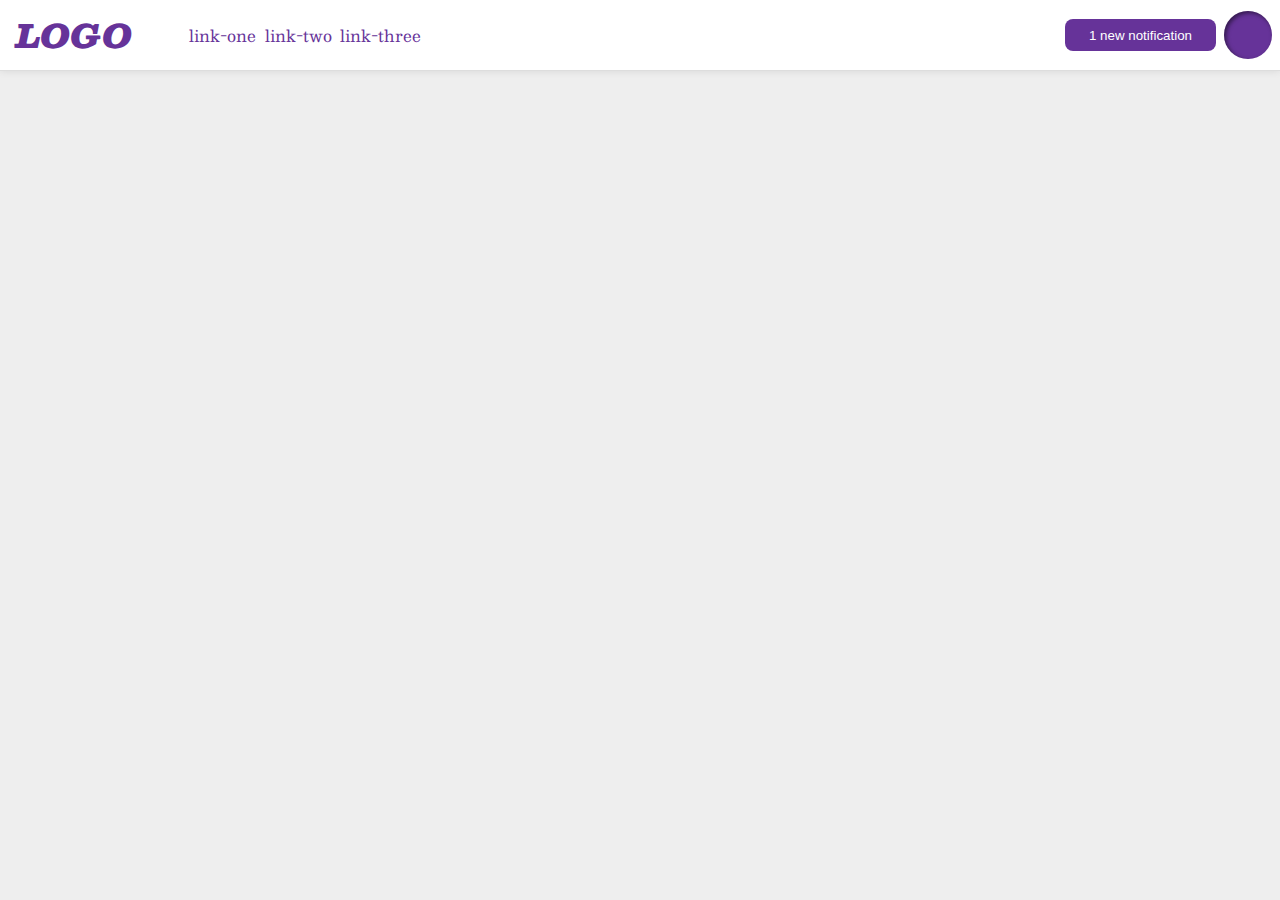
<file: flex/03-flex-header-2/index.html>
<!DOCTYPE html>
<html lang="en">
  <head>
    <meta charset="UTF-8">
    <meta http-equiv="X-UA-Compatible" content="IE=edge">
    <meta name="viewport" content="width=device-width, initial-scale=1.0">
    <title>Flex Header 2</title>
    <link rel="stylesheet" href="style.css">
  </head>
  <body>
    <div class="header">
      <div class="logo">
        LOGO
      </div>
      <ul class="links">
        <li><a href="google.com">link-one</a></li>
        <li><a href="google.com">link-two</a></li>
        <li><a href="google.com">link-three</a></li>
      </ul>
      <div class="icons">
        <button class="notifications">
          1 new notification
        </button>
        <div class="profile-image"></div>
      </div>
    </div>
  </body>
</html>
</file>
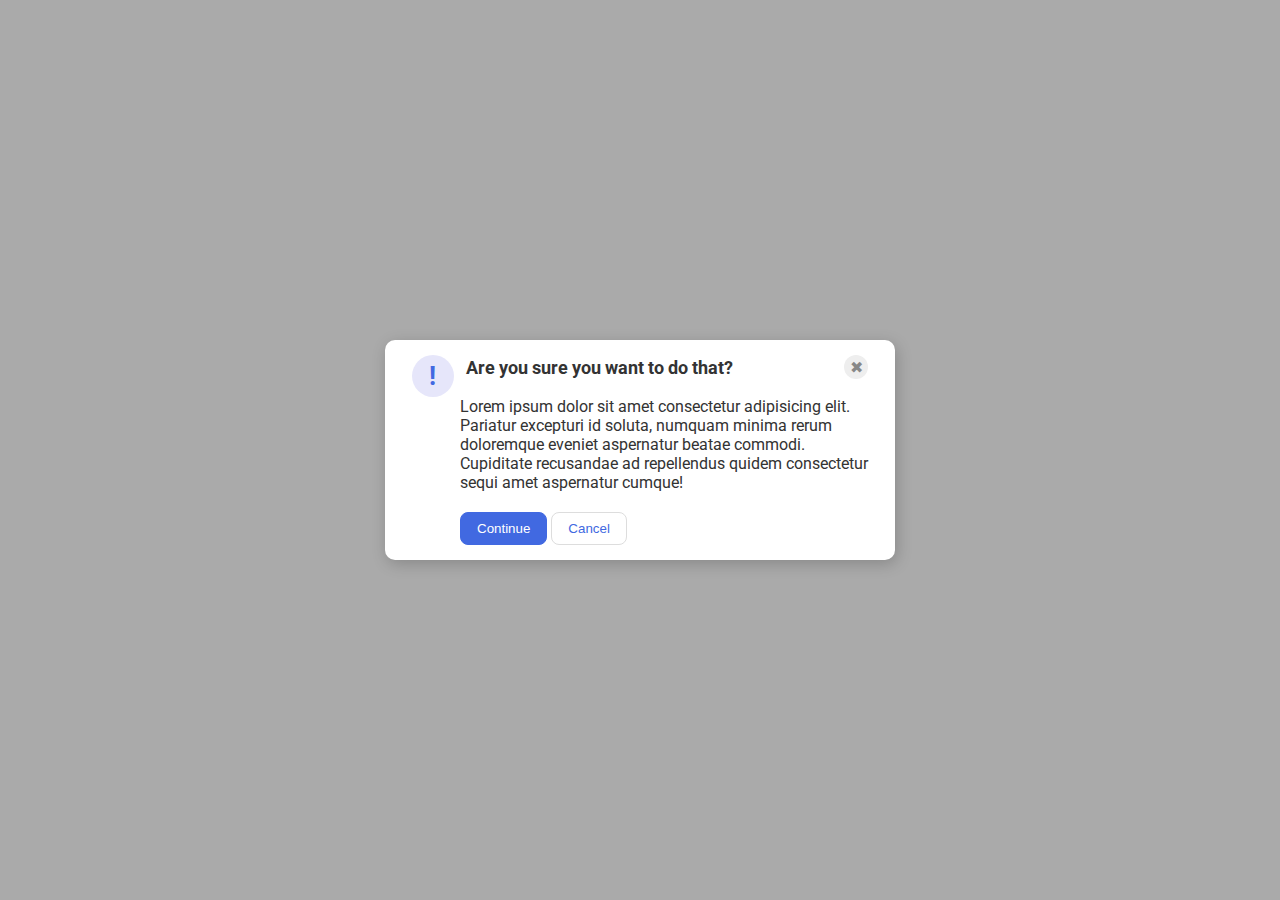
<file: flex/05-flex-modal/index.html>
<!DOCTYPE html>
<html lang="en">
  <head>
    <meta charset="UTF-8">
    <meta http-equiv="X-UA-Compatible" content="IE=edge">
    <meta name="viewport" content="width=device-width, initial-scale=1.0">
    <link rel="stylesheet" href="style.css">
    <title>Modal</title>
  </head>
  <body>
    <div class="modal">
      <div class="top">
        <div class="icon">!</div>
        <div class="header">Are you sure you want to do that?</div>
        <div class="close-button">✖</div>
      </div>
      <div class="bottom">
        <div class="text">Lorem ipsum dolor sit amet consectetur adipisicing elit. Pariatur excepturi id soluta, numquam minima rerum doloremque eveniet aspernatur beatae commodi. Cupiditate recusandae ad repellendus quidem consectetur sequi amet aspernatur cumque!</div>
        <button class="continue">Continue</button>
        <button class="cancel">Cancel</button>
      </div>
    </div>
  </body>
</html>
</file>
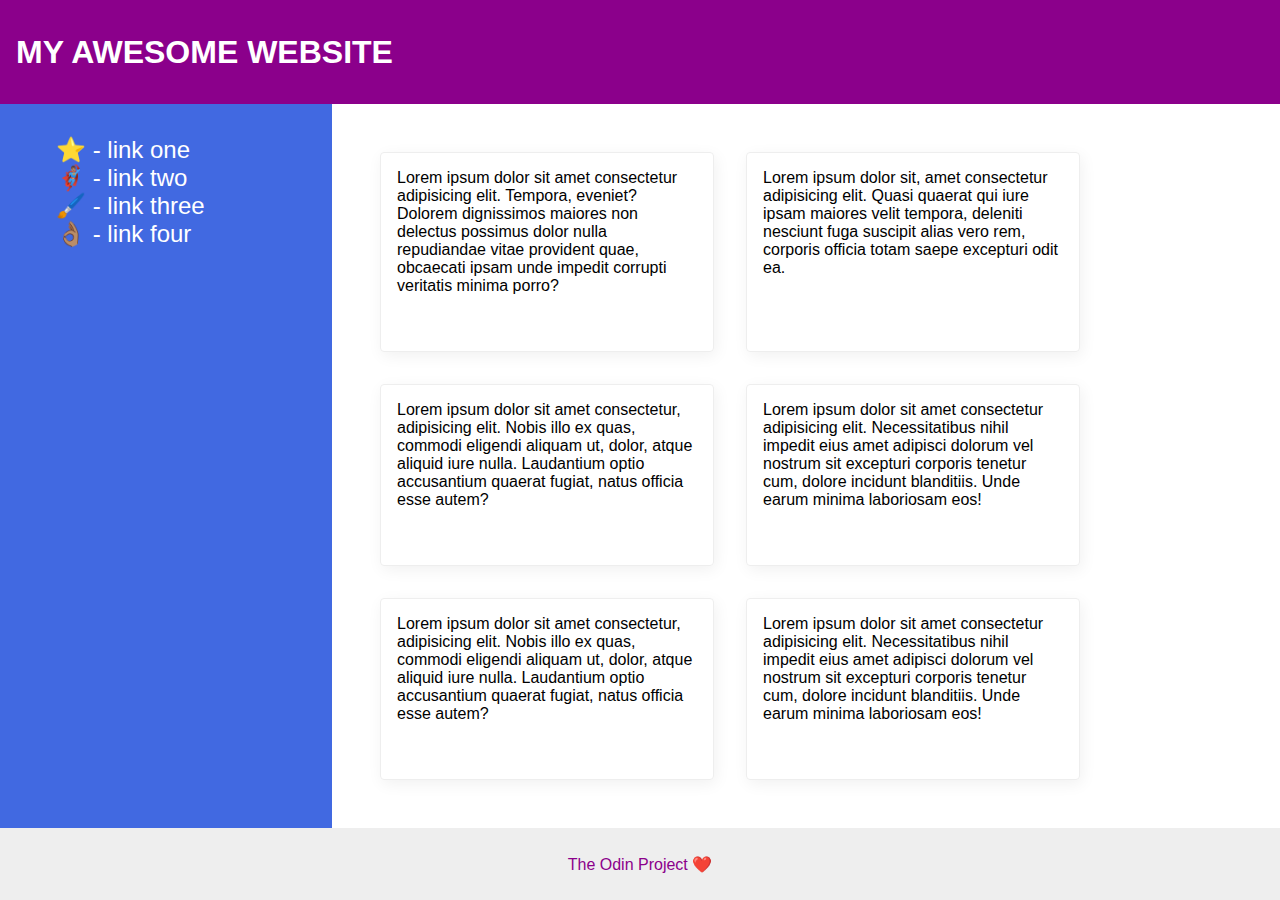
<file: flex/07-flex-layout-2/index.html>
<!DOCTYPE html>
<html lang="en">
  <head>
    <meta charset="UTF-8">
    <meta http-equiv="X-UA-Compatible" content="IE=edge">
    <meta name="viewport" content="width=device-width, initial-scale=1.0">
    <title>The Holy Grail</title>
    <link rel="stylesheet" href="style.css">
  </head>
  <body>
    <div class="header">
      MY AWESOME WEBSITE
    </div>
    <div class="container-sidebar">
      <div class="sidebar">
        <ul>
          <li><a href="#">⭐ - link one</a></li>
          <li><a href="#">🦸🏽‍♂️ - link two</a></li>
          <li><a href="#">🖌️ - link three</a></li>
          <li><a href="#">👌🏽 - link four</a></li>
        </ul>
      </div>
      <div class="cards-section">
        <div class="card">Lorem ipsum dolor sit amet consectetur adipisicing elit. Tempora, eveniet? Dolorem dignissimos maiores non delectus possimus dolor nulla repudiandae vitae provident quae, obcaecati ipsam unde impedit corrupti veritatis minima porro?</div>
        <div class="card">Lorem ipsum dolor sit, amet consectetur adipisicing elit. Quasi quaerat qui iure ipsam maiores velit tempora, deleniti nesciunt fuga suscipit alias vero rem, corporis officia totam saepe excepturi odit ea.</div>
        <div class="card">Lorem ipsum dolor sit amet consectetur, adipisicing elit. Nobis illo ex quas, commodi eligendi aliquam ut, dolor, atque aliquid iure nulla. Laudantium optio accusantium quaerat fugiat, natus officia esse autem?</div>
        <div class="card">Lorem ipsum dolor sit amet consectetur adipisicing elit. Necessitatibus nihil impedit eius amet adipisci dolorum vel nostrum sit excepturi corporis tenetur cum, dolore incidunt blanditiis. Unde earum minima laboriosam eos!</div>
        <div class="card">Lorem ipsum dolor sit amet consectetur, adipisicing elit. Nobis illo ex quas, commodi eligendi aliquam ut, dolor, atque aliquid iure nulla. Laudantium optio accusantium quaerat fugiat, natus officia esse autem?</div>
        <div class="card">Lorem ipsum dolor sit amet consectetur adipisicing elit. Necessitatibus nihil impedit eius amet adipisci dolorum vel nostrum sit excepturi corporis tenetur cum, dolore incidunt blanditiis. Unde earum minima laboriosam eos!</div>
      </div>
    </div>    
    <div class="footer">
      The Odin Project ❤️
    </div>
  </body>
</html>
</file>
<file: flex/03-flex-header-2/style.css>
/* this is some magical font-importing.  
you'll learn about it later. */
@import url('https://fonts.googleapis.com/css2?family=Besley:ital,wght@0,400;1,900&display=swap');

body {
  margin: 0;
  background: #eee;
  font-family: Besley, serif;
}

.header {
  background: white;
  border-bottom: 1px solid #ddd;
  box-shadow: 0 0 8px rgba(0,0,0,.1);
  display: flex;
  align-items: center;
  /* justify-content: space-between; */
}

.profile-image {
  background: rebeccapurple;
  box-shadow: inset 2px 2px 4px rgba(0,0,0,.5);
  border-radius: 50%;
  width: 48px;
  height: 48px;
}

.logo {
  color: rebeccapurple;
  font-size: 32px;
  font-weight: 900;
  font-style: italic;
  padding-left: 8px;
  margin: 8px;
}

button {
  border: none;
  border-radius: 8px;
  background: rebeccapurple;
  color: white;
  padding: 8px 24px;
  margin: 8px;
}

a {
  /* this removes the line under our links */
  text-decoration: none;
  color: rebeccapurple;
}

ul {
  list-style-type: none;
  display: flex;
  justify-content: space-evenly;
  width: 250px;
}

.icons {
  margin-left: auto;
  display: flex;
  padding: 8px;
}
</file>
<file: flex/05-flex-modal/style.css>
@import url('https://fonts.googleapis.com/css2?family=Roboto:wght@400;700&display=swap');

html, body {
  height: 100%;
}

body {
  font-family: Roboto, sans-serif;
  margin: 0;
  background: #aaa;
  color: #333;
  /* I'll give you this one for free lol */
  display: flex;
  align-items: center;
  justify-content: center;
}

.modal {
  background: white;
  width: 480px;
  border-radius: 10px;
  box-shadow: 2px 4px 16px rgba(0,0,0,.2);
  padding: 15px;
}

.top {
  display: flex;
  justify-content: space-evenly;
  align-items: flex-start;
}

.icon {
  color: royalblue;
  font-size: 26px;
  font-weight: 700;
  background: lavender;
  width: 42px;
  height: 42px;
  border-radius: 50%;
  display: flex;
  align-items: center;
  justify-content: center;
}

.header{
  margin-right: 60px;
  font-weight: bold;
  margin-top: 2px;
  font-size: 18px;

}

.close-button {
  background: #eee;
  border-radius: 50%;
  color: #888;
  font-weight: 400;
  font-size: 16px;
  height: 24px;
  width: 24px;
  display: flex;
  align-items: center;
  justify-content: center;
  margin-left: 40px;
}

.bottom {
  max-width: 450px;
  margin-left: 60px;
}

button {
  margin-top: 20px;
  padding: 8px 16px;
  border-radius: 8px;
}

button.continue {
  background: royalblue;
  border: 1px solid royalblue;
  color: white;
}

button.cancel {
  background: white;
  border: 1px solid #ddd;
  color: royalblue;
}
</file>
<file: flex/07-flex-layout-2/style.css>
body {
  font-family: -apple-system, BlinkMacSystemFont, 'Segoe UI', Roboto, Oxygen, Ubuntu, Cantarell, 'Open Sans', 'Helvetica Neue', sans-serif;
  margin: 0;
  min-height: 100vh;
  display: flex;
  flex-direction: column;
}

.header {
  height: 72px;
  background: darkmagenta;
  color: white;
  display: flex;
  align-items: center;
  font-size: 32px;
  font-weight: 900;
  padding: 16px;
}

.container-sidebar{
  display: flex;
  flex: 1;
}

.sidebar {
  width: 300px;
  background: royalblue;
  flex-shrink: 0;
  padding: 16px;
}

a {
  font-size: 24px;
  color: white;
  text-decoration: none;
}

li {
  list-style-type: none;
}

.cards-section {
  display: flex;
  padding: 32px;
  flex-wrap: wrap;
}

.card {
  border: 1px solid #eee;
  box-shadow: 2px 4px 16px rgba(0,0,0,.06);
  border-radius: 4px;
  padding: 16px;
  margin: 16px;
  width: 300px;
}


.footer {
  min-height: 72px;
  background: #eee;
  color: darkmagenta;
  display: flex;
  align-items: center;
  justify-content: center;
}
</file>
